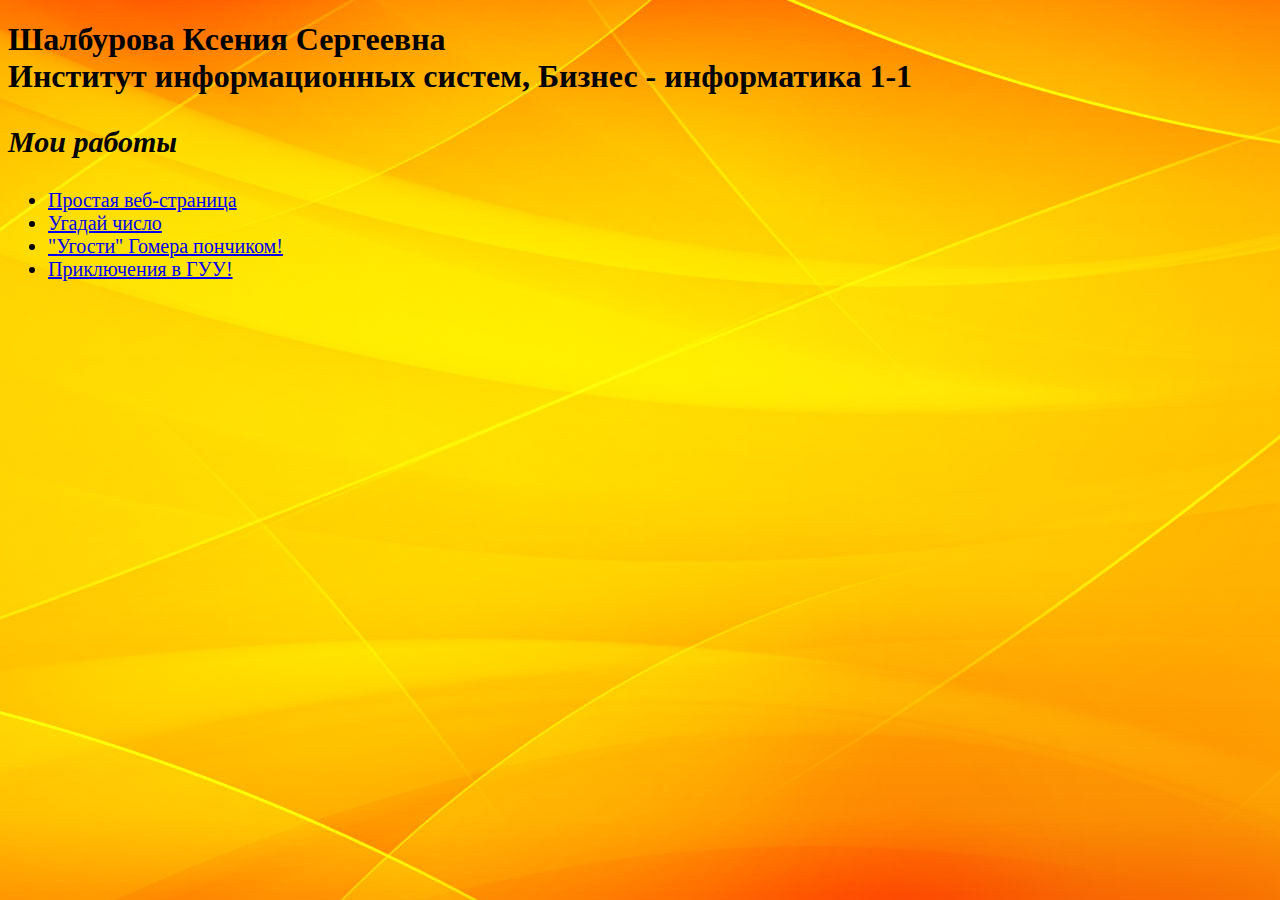
<file: index.html>
<!DOCTYPE html>
<html lang="ru">
<head>
<meta charset="utf-8">
	<title>Главная страница</title>
	<style>
	body
	{
background-image: url(fon.jpg);
background-position: top center; 
background-attachment: fixed
}
p
{
font-family:Times New Roman, Comic Sans MS, arial;
 font-size: 30px;
 font-style: italic;
 font-weight: bold;
}
ul
{
font-size: 20px;	
}
	</style>
</head>
<body>
<h1>Шалбурова Ксения Сергеевна <br>Институт информационных систем, Бизнес - информатика 1-1 </h1>
<p>Мои работы</p>
<ul>
<li> <a href= "project1/pizza.html" target="_blank">Простая веб-страница</a></li>
<li><a href="project2/game1.html"> Угадай число</a></li>
<li><a href="project3/game2.html">"Угости" Гомера пончиком!</a></li>
<li><a href="project4/game3.html">Приключения в ГУУ!</a></li>
</ul>

</body>
</html>
</file>
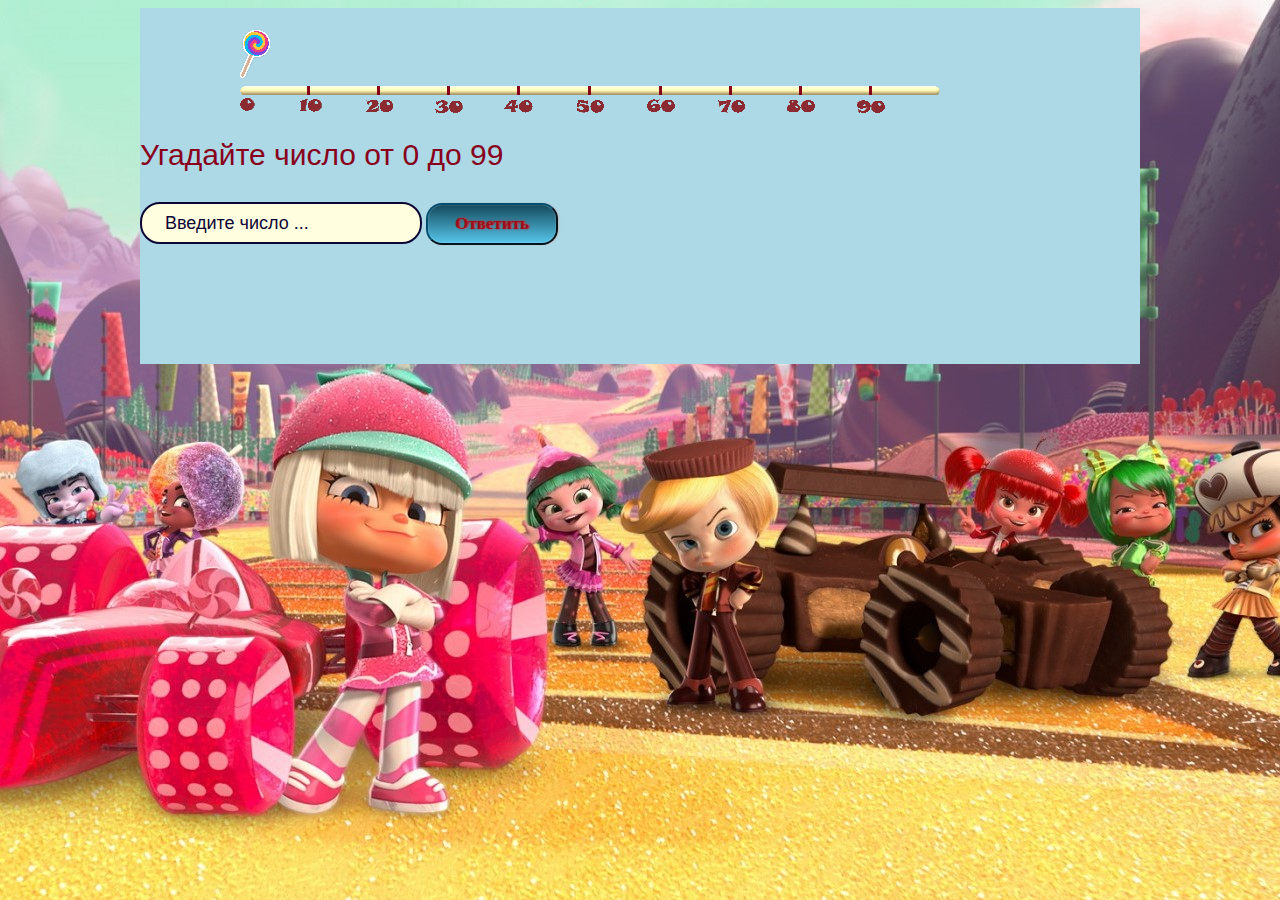
<file: project2/game1.html>
<!doctype html>
<html>
<head lang="ru">
<meta charset="utf-8">
<title>Игра Угадай Число</title>
 <link rel="stylesheet" href="styleKS.css"> 
 </head>
<body> 
<div class="pop">
<div id="stage">
 <div id="scale"></div>
 <div id="arrow"></div>
</div>
<p id="output">Угадайте число от 0 до 99</p>
<input id="input" type="text"
 placeholder="Введите число ..." autofocus>
<button>Ответить</button>
</div>
</body>
<script type="text/javascript">
 var mysteryNumber = Math.floor(Math.random() * 100);
var playersGuess = 0;
var guessesRemaining = 10;
var guessesMade = 0;
var gameState = "";
var gameWon = false;
var message = "Пожалуйста, введите число от 0 до 99."
window.addEventListener("keydown", keydownHandler, false);
var input = document.querySelector("#input");
var output = document.querySelector("#output");
var button = document.querySelector("button");
button.addEventListener("click", clickHandler, false);
var arrow = document.querySelector("#arrow");
function keydownHandler(event)
{
 if(event.keyCode === 13)
 {
 validateInput();
 }
}
function clickHandler()
{
 validateInput();
}
function validateInput()
{
 playersGuess = parseInt(input.value);
 input.value = ""
 if(isNaN(playersGuess))
 {
 output.innerHTML = message;
 }
 else if(playersGuess < 0 || playersGuess > 99)
 {
 output.innerHTML = message;
 }
 else
 {
 playGame();
 }
}
function playGame()
{
 guessesRemaining -= 1;
 guessesMade += 1;
 gameState = " Сделано попыток: " + guessesMade +
 ". Осталось: " + guessesRemaining + ".";
 if(playersGuess > mysteryNumber)
 {
 output.innerHTML = "Слишком большое." + gameState;
 if (guessesRemaining < 1)
 {
 endGame();
 }
 }
 else if(playersGuess < mysteryNumber)
 {
 output.innerHTML = "Слишком маленькое." + gameState;
 if (guessesRemaining < 1)
 {
 endGame();
 }
 }
 else
 {
 gameWon = true;
 endGame();
 }
 render();
}
function endGame()
{
 if (gameWon)
 {
 output.innerHTML
 = "Да, это " + mysteryNumber + "!" + "<br>"
 + "Количество ваших попыток: " + guessesMade + ".";
 }
 else
 {
 output.innerHTML
 = "Больше не осталось попыток!" + "<br>"
 + "Было загадано число " + mysteryNumber + ".";
 }
 button.removeEventListener("click", clickHandler, false);
button.disabled = true;
 window.removeEventListener("keydown", keydownHandler, false);
 input.placeholder = "Конец игры!";
 input.disabled = true;
}
function render()
{
 arrow.style.left = playersGuess * 7 + "px";
}
</script>
</html>
</file>
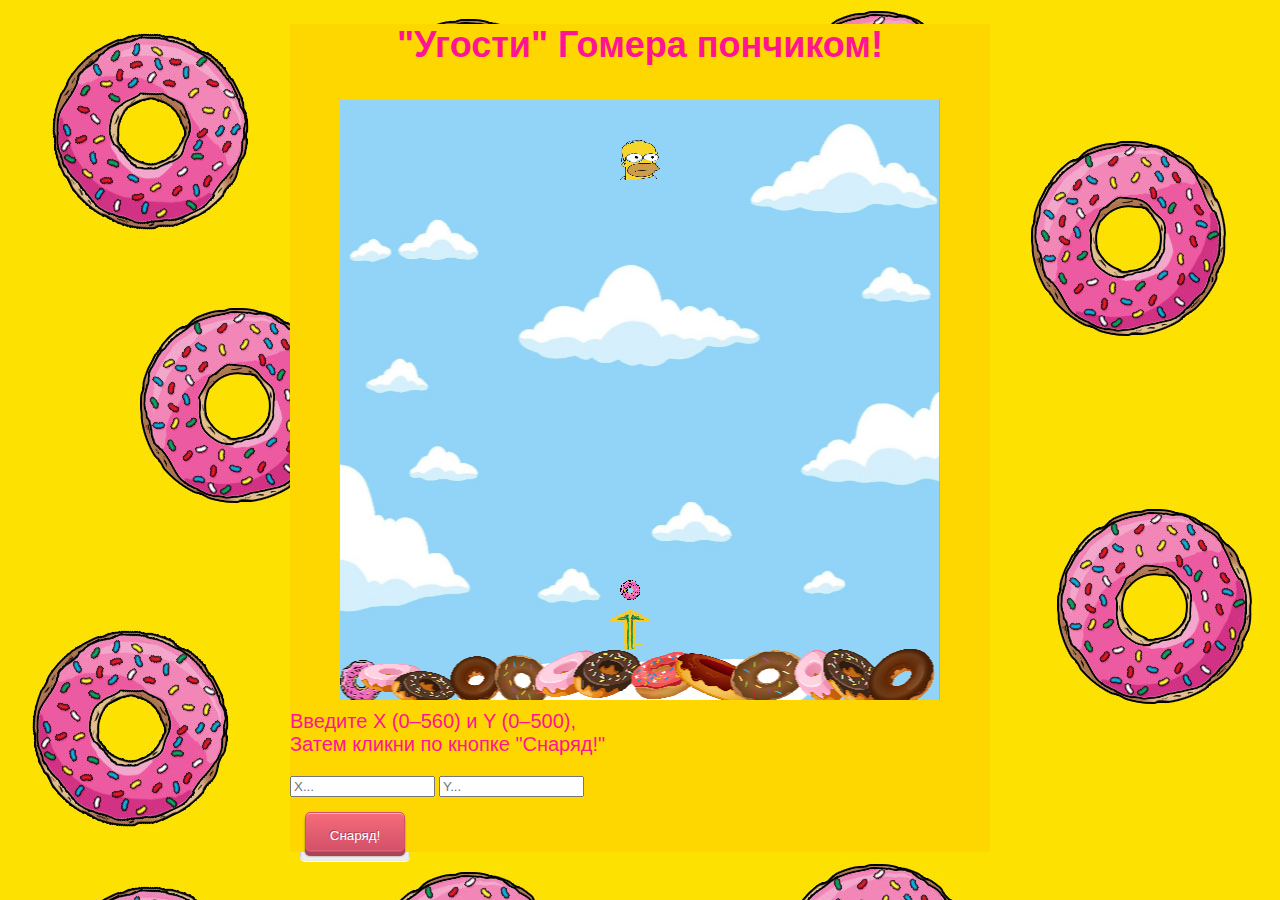
<file: project3/game2.html>
<!doctype html>
<head lang="ru">
<meta charset="utf-8">
<title>"Угости" Гомера пончиком!</title>
 <link rel="stylesheet" href="StyleKSA.css"> 
 </head>
<body>
<div id="main">
<h1>"Угости" Гомера пончиком!</h1>
<div id="stage">
 <div id="background"></div>
 <div id="cannon"></div>
 <div id="alien"></div>
 <div id="missile"></div>
 <div id="explosion"></div>
</div>
<p id="output">Введите X (0–560) и Y (0–500),
<br>Затем кликни по кнопке "Снаряд!"</p>
<input id="inputX" type="text" placeholder="X..." size = "15">
<input id="inputY" type="text" placeholder="Y..." size = "15">
<button>Снаряд!</button>
</div>
</body>
<script>
//Переменные игры
var alienX = 280;
var alienY = 40;
var guessX = 0;
var guessY = 0;
var shotsRemaining = 8;
var shotsMade = 0;
var gameState = "";
var gameWon = false;
//Объекты игры
var cannon = document.querySelector("#cannon");
var alien = document.querySelector("#alien");
var missile = document.querySelector("#missile");
var explosion = document.querySelector("#explosion");
//Отслеживание нажатия клавиши Enter 
window.addEventListener("keydown", keydownHandler, false); 
//Поля ввода и вывода
var inputX = document.querySelector("#inputX");
var inputY = document.querySelector("#inputY");
var output = document.querySelector("#output");
//Кнопка
var button = document.querySelector("button");
button.style.cursor = "pointer";
button.addEventListener("click", clickHandler, false);
function render()
{
 //Позиция пришельца
 alien.style.left = alienX + "px";
 alien.style.top = alienY + "px";
 //Позиция орудия
 cannon.style.left = guessX + "px";
 //Позиция ракеты
 missile.style.left = guessX + "px";
 missile.style.top = guessY + "px";
}
function keydownHandler(event) 
{ 
if(event.keyCode === 13) 
{ 
validateInput(); 
} 
}
function clickHandler()
{
 validateInput();
}
function validateInput()
{
guessX = parseInt(inputX.value);
guessY = parseInt(inputY.value);
if(isNaN(guessX) || isNaN(guessY))
{
output.innerHTML = "Пожалуйста, введи число. ";
}
else if(guessX > 560 || guessX < 0)
{
output.innerHTML = "Значение X должно быть от 0 до 560! ";
}
else if(guessY > 500 || guessY < 0)
{
output.innerHTML = "Значение Y должно быть от 0 до 500! ";
}
else
{
playGame();
}
}
function playGame()
{
 shotsRemaining -= 1;
 shotsMade += 1;
 gameState = "<br>Выстрелы: " + shotsMade + ". Осталось: "
 + shotsRemaining + ".";
 guessX = parseInt(inputX.value);
 guessY = parseInt(inputY.value);
 //Анализ: Находятся ли введенные игроком
 //координаты X и Y внутри области цели
 if(guessX >= alienX && guessX <= alienX + 40)
 {
 //В горизонтальном направлении X находятся,
 //теперь проверим вертикальное направление Y
 if(guessY >= alienY && guessY <= alienY + 40)
 {
 //Совпадение по обоим направлениям, т.е. цель поражена!
 gameWon = true;
 endGame();
 }
 }
 else
 {
 output.innerHTML = "Промазал!Попробуй еще раз!" + gameState;
 //Проверка на конец игры
 if (shotsRemaining < 1)
 {
 endGame();
 }
 }
 //Изменение позиции пришельца, если игра еще не выиграна
 if(!gameWon)
 {
 //Изменение координаты X пришельца
 alienX = Math.floor(Math.random() * 560);
 //Добавим 30 к координате Y, чтобы новая позиция
 //пришельца стала ниже и приблизилась к земле
 alienY += 60;
 }
 //Обновление отображения нового состояния игры
 render(); console.log("X: " + alienX);
 console.log("Y: " + alienY);
}
function endGame()
{
 if(gameWon)
 {
 output.innerHTML
 = "Победа! Гомер наелся и счастлив!" + "<br>"
 + "Израсходовано пончиков: " + shotsMade + ".";
 explosion.style.display = "block";
alien.style.display = "none";
missile.style.display = "none";
explosion.style.left = alienX + "px";
explosion.style.top = alienY + "px";
 }
 else
 {
 output.innerHTML
 = "Вы проиграли!" + "<br>" + "Гомер добрался до ваших запасов и съел все пончики!";
 }
button.removeEventListener("click", clickHandler, false);
button.disabled = true;
inputХ.placeholder = "Конец ";
inputХ.placeholder = "игры! ";
inputХ.disabled = true;
inputY.disabled = true;
}
</script>
</file>
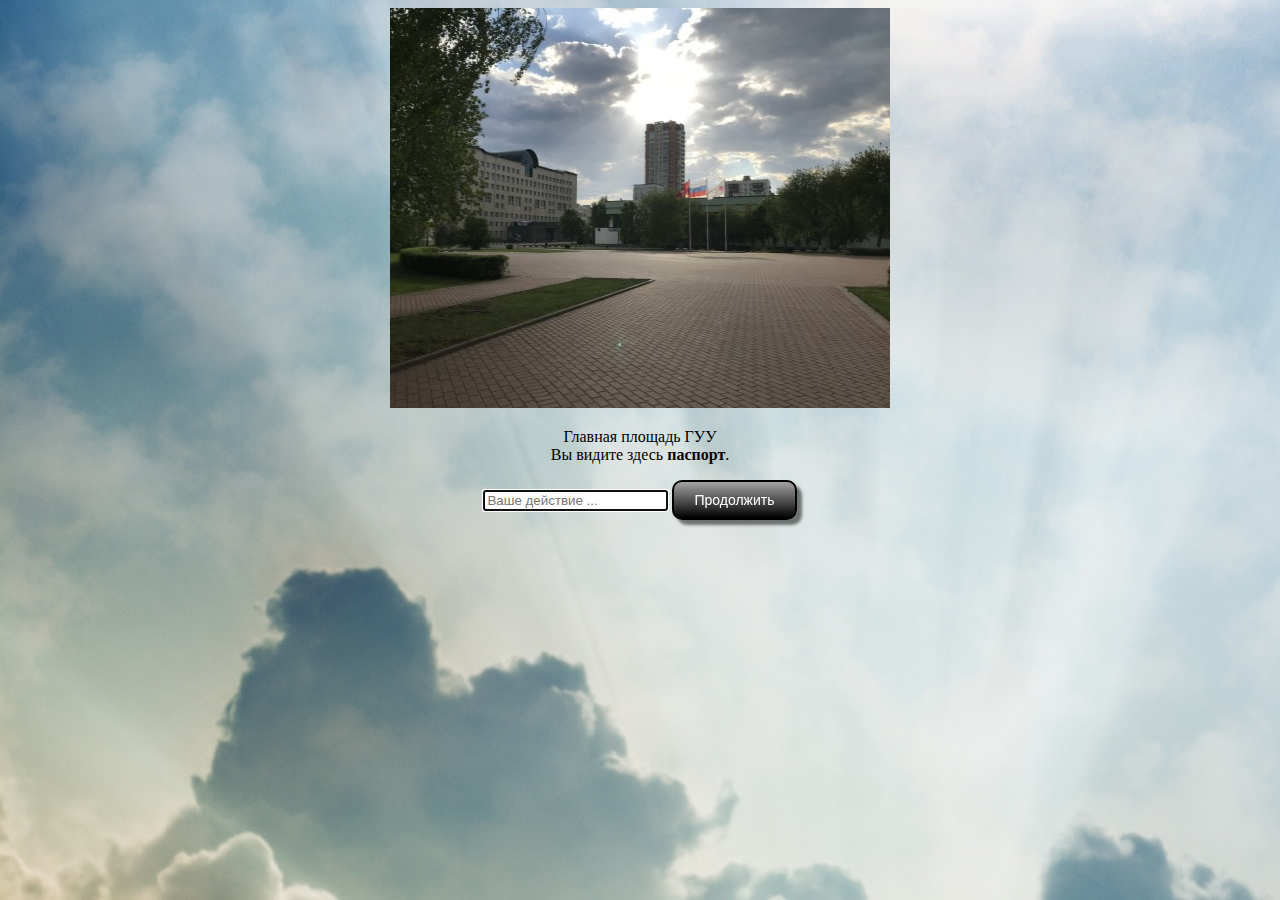
<file: project4/game3.html>
<!doctype html>
<meta charset="utf-8">
<title>Приключения в ГУУ </title>
<body>
<img src="" width="500" height="400">
<p id="output"></p>
<input id="input" type="text" placeholder="Ваше действие ..." autofocus>
<button>Продолжить</button>
</body>
<style>
#map
{
position: center;
}
#button
{
	position: center;
}

body
{
	background-image: url(bg.jpg);
	text-align:center;

}

button 

{ 

font-family: Arial, Helvetica, sans-serif; 

font-size: 14px; 

color: #fff; 

padding: 10px 20px; 

border: 2px solid #000; 

cursor: pointer; 

-webkit-border-radius: 10px; 

-moz-border-radius: 10px; 

border-radius: 10px; 

background:-webkit-linear-gradient(top, #a3a3a3, #000); 

background:-moz-linear-gradient(top, #a3a3a3, #000); 

background: linear-gradient(top, #a3a3a3, #000); 

-webkit-box-shadow: 5px 5px 3px rgba(0,0,0,0.5); 

-moz-box-shadow: 5px 5px 3px rgba(0,0,0,0.5); 

box-shadow: 5px 5px 3px rgba(0,0,0,0.5); 

-webkit-user-select: none; 

-moz-user-select: none; 

user-select: none; 

} 

button:hover 

{ 

background: -webkit-linear-gradient(top, #acc7a3, #506651); 

background: -moz-linear-gradient(top, #acc7a3, #506651); 

background: linear-gradient(top, #acc7a3, #506651); 

} 

button:active 

{ 

background: -webkit-linear-gradient(top, #858565, #c5c9a9); 

background: -moz-linear-gradient(top, #858565, #c5c9a9); 

background: linear-gradient(top, #858565, #c5c9a9); 

} 
</style>
<script>
//Создание карты
var map = [];
  map[0] = "Кафетерий";
  map[1] = "Cтуденческий городок";
  map[2] = "Общежитие №2";
  map[3] = "Бизнес-центр";
  map[4] = "Главная площадь ГУУ";
  map[5] = "Деканат ИИСа";
  map[6] = "Кабинет выдачи пропусков";
  map[7] = "Спортивный комлпекс";
  map[8] = "Регистрационный учет";
//Установка начальной позиции игрока
var mapLocation = 4;
//Создание массива имен файлов с изображениями
var images = [];
  images[0] = "kletka.jpg";
  images[1] = "dogovor.jpg";
  images[2] = "ob.jpg";
  images[3] = "bc.jpg";
  images[4] = "mainpl.jpg";
  images[5] = "iis.jpg";
  images[6] = "prop.jpg";
  images[7] = "sk.jpg";
  images[8] = "migr.jpg";
  //Создание массива сообщений о заблокированных маршрутах
var blockedPathMessages = [];
  blockedPathMessages[0] = "В кафе большая очередь, есть риск задержаться";
  blockedPathMessages[1] = "Нет смысла подниматься на этаж выше, там только учебные аудитории";
  blockedPathMessages[2] = "Комендант не пускает вас далее";
  blockedPathMessages[3] = "На этом территория ГУУ заканчивается, дальше забор"
  blockedPathMessages[4] = "";
  blockedPathMessages[5] = "Дверь заперта, скорее всего,снова перерыв";
  blockedPathMessages[6] = "Охранник настрожено смотрит на тебя, лучше туда не идти";
  blockedPathMessages[7] = "У тебя нет с собой формы, так что в спорткомплекс тебя не пустят";
  blockedPathMessages[8] = "Дальше конец этажа, пути нет";
  //Создание помощника
var helpMessages = [];
  helpMessages[0] = "";
  helpMessages[1] = "Обычно договоры заключаются только при предъявлении удостоверения личности, стоит попробовать";
  helpMessages[2] = "Стоят турникеты...Интересно чтоже надо к ним приложить, чтобы попасть в общагу?";
  helpMessages[3] = "";
  helpMessages[4] = "";
  helpMessages[5] = "";
  helpMessages[6] = "Тут сидят очень серьезные люди, без доказательства о проживании в общежитии пропуск не выдадут";
  helpMessages[7] = "";
  helpMessages[8] = "Чтобы зарегистрироваться, надо знать куда регистрировать.А где же может быть написан адрес вашего общежития?";
//Создание предметов и их местоположения
var items = ["паспорт"]
var itemLocations = [4];
//Массив, содержащий предметы, которые несет игрок
var backpack = [];
//Инициализация ввода игрока
var playersInput = "";
//Инициализация текста сообщения
var gameMessage = "";
//Массив допустимых в игре действий и переменная,
//в которой хранится текущее действие игрока
var actionsIKnow = ["север", "восток", "юг", "запад", "взять","помощь",
"использовать", "выбросить"];
var action = "";
//Массив доступных в игре предметов и переменная,
//в которой хранится упомянутый игроком предмет
var itemsIKnow = ["договор", "паспорт","регистрацию","пропуск"]
var item = "";
//Ссылка на элемент img
var image = document.querySelector("img");
//Поля ввода и вывода
var output = document.querySelector("#output");
var input = document.querySelector("#input");
//Кнопка
var button = document.querySelector("button");
button.style.cursor = "pointer";
button.addEventListener("click", clickHandler, false);
//Отображение текущего положения игрока
render();
window.addEventListener("keydown", keydownHandler, false);
function keydownHandler(event)
{
  if(event.keyCode === 13)
  {
    clickHandler();
  }
}
function clickHandler()
{
  playGame();
}
function takeItem()
{
  //Поиск индекса указанного игроком предмета в массиве items
  var itemIndexNumber = items.indexOf(item);
  //Присутсвует ли предмет там, где находится игрок?
  if(itemIndexNumber !== -1
  && itemLocations[itemIndexNumber] === mapLocation)
  {
    gameMessage = "Вы взяли " + item + ".";
    //Добавление предмета в рюкзак игрока
    backpack.push(item);
    //Удаление предмета из игрового мира
    items.splice(itemIndexNumber, 1);
    itemLocations.splice(itemIndexNumber, 1);
    //Вывод в консоли для тестирования
    console.log("Предметы МИРА: " + items);
    console.log("Предметы РЮКЗАКА: " + backpack);
  }
  else
  {
    //Сообщение при попытке игрока взять недоступный предмет
    gameMessage = "Вы не можете это сделать. " + itemIndexNumber;
  }
}
function dropItem()
{
  //Попытаемся выбросить предмет только, если рюкзак не пуст
  if(backpack.length !== 0)
  {
    //Поиск номера предмета в рюкзаке
    var backpackIndexNumber = backpack.indexOf(item);
    //Предмет в рюкзаке, если backpackIndex не равен -1
    if(backpackIndexNumber !== -1)
      {
        //Сообщение игроку о том, что он выбросил
        gameMessage = "Вы бросили " + item + ".";
        //Возврат предмета в игровой мир
        items.push(backpack[backpackIndexNumber]);
        itemLocations.push(mapLocation);
        //Удаление предмета из рюкзака
        backpack.splice(backpackIndexNumber, 1);
      }
    else
    {
      //Сообщение игроку при попытке выбросить то, чего нет
      gameMessage = "Вы не можете это сделать.";
    }
  }
  else
  {
    //Сообщение игроку если рюкзак пустой
    gameMessage = "У вас ничего нет.";
  }
}
function useItem()
{
  //1. Поиск предмета в рюкзаке
  //Поиск индекса предмета в рюкзаке
  var backpackIndexNumber = backpack.indexOf(item);
  //Если индекс равен -1, предмета нет в рюкзаке,
  //сообщим об этом игроку
  if(backpackIndexNumber === -1)
  {
    gameMessage = "У вас этого нет.";
  }
  // Если в рюкзаке ничего нет, сообщим об этом игроку
  if(backpack.length === 0)
  {
    gameMessage += " У вас ничего нет";
  }
  //2. Если предмет есть в рюкзаке, используем его
  if(backpackIndexNumber !== -1)
  {
    switch(item)
    {
      case "договор":
      if(mapLocation === 8)
      {
        gameMessage = "Сотрудница отдела мило улыбается вам.";
        gameMessage += " Ознакомившись с договором,";
        gameMessage += " вручает вам регистрацию!";
		//Удаление камня из рюкзака
          backpack.splice(backpackIndexNumber, 1);
        //Добавим меч в мир
        items.push("регистрацию")
        itemLocations.push(mapLocation);
      }
      else
      {
        gameMessage = "Вы бессмыслено вчитываетесь в содержание договора,";
        gameMessage += " но не понимаете зачем он здесь нужен";
      }
      break;
      case "паспорт":
        if(mapLocation === 1)
        {
          gameMessage = " Вы предъявили паспорт,";
          gameMessage += " и вам заключили договор!";
          //Удаление камня из рюкзака
          backpack.splice(backpackIndexNumber, 1);
          //Добавление барабана в игровой мир
          items.push("договор")
          itemLocations.push(mapLocation);
          helpMessages[mapLocation] = "";
          }
          else
          {
          gameMessage = "Вы вертите паспорт в руках";
          }
          break;
		   case "регистрацию":
          if(mapLocation ===6)
          {
            gameMessage = "Отсканировав регистрацию, вас внесли в базу данных";
            gameMessage += " и, наконец, выдали вам электронный пропуск";
			 //Удаление камня из рюкзака
          backpack.splice(backpackIndexNumber, 1);
		     //Добавление барабана в игровой мир
          items.push("пропуск")
          itemLocations.push(mapLocation);
          helpMessages[mapLocation] = "";
          }
          else
          {
            gameMessage = "Вы используете регистрацию в виде веера, но даже это вам не помогает";
          }
          break;
		  case "пропуск":
		      if(mapLocation === 2)
			   {
            gameMessage = "Вы прикладываете пропуск к турникету и попадаете в общежитие!";
            gameMessage += " Вы в своей комнате, и не будете ночевать на улице!!";
			}
			else
			 {
			  gameMessage = "Вы рассматриваете пропуск, пробуете его на зубок";
			}
		  
    }
        }
     }
function playGame()
{
  //Чтение ввода игрока и преобразование его в нижний регистр.
  playersInput = input.value;
  playersInput = playersInput.toLowerCase();
  //Сброс значений предыдущего хода игрока
  gameMessage = "";
  action = "";
  //Анализ выбранного игроком действия
  for(i = 0; i < actionsIKnow.length; i++)
  {
    if(playersInput.indexOf(actionsIKnow[i]) !== -1)
    {
      action = actionsIKnow[i];
      console.log("Действие игрока: " + action);
      break;
    }
  }
  //Анализ выбранного игроком предмета
  for(i = 0; i < itemsIKnow.length; i++)
  {
    if(playersInput.indexOf(itemsIKnow[i]) !== -1)
    {
      item = itemsIKnow[i];
      console.log("Выбранный игроком предмет: " + item);
    }
  }
  //Выполнение действия игрока
  switch(action)
  {
  case "помощь":
  //Отображение подсказки, если она есть для этой области мира
  if(helpMessages[mapLocation] !== "")
  {
    gameMessage = helpMessages[mapLocation] + " ";
  }
  gameMessage += "Попробуйте одно из слов: "
  gameMessage += "север, восток, юг, запад, взять, выбросить, ";
  gameMessage += "использовать, паспорт, договор, регистрацию, пропуск";
  break;
  case "север":
  if(mapLocation >= 3)
  {
    mapLocation -= 3;
  }
  else
  {
    gameMessage = blockedPathMessages[mapLocation];
  }
  break;
  case "восток":
  if(mapLocation % 3 != 2)
  {
    mapLocation += 1;
  }
  else
  {
    gameMessage = blockedPathMessages[mapLocation];
  }
  break;
  case "юг":
  if(mapLocation < 6)
  {
    mapLocation += 3;
  }
  else
  {
    gameMessage = blockedPathMessages[mapLocation];
  }
  break;
  case "запад":
  if(mapLocation % 3 != 0)
  {
    mapLocation -= 1;
  }
  else
  {
    gameMessage = blockedPathMessages[mapLocation];
  }
  break;
  case "взять":
  takeItem()
  break;
  case "выбросить":
  dropItem();
  break;
  case "использовать":
  useItem();
  break;
  default:
  gameMessage = "Я этого не понимаю.";
  }
  //Воспроизведение хода игрока
  render();
}
function render()
{
  //Отображение новой позиции игрока
  output.innerHTML = map[mapLocation];
  image.src = "images/" + images[mapLocation];
  //Отображение предмета, если он есть в этом месте
  //1. Цикл по всем предметам игры
  for(var i = 0; i < items.length; i++)
  {
    //Выяснение, есть ли предмет в этом месте
    if(mapLocation === itemLocations[i])
    {
      //Отображение предмета
      output.innerHTML
      += "<br>Вы видите здесь <strong>" + items[i] + "</strong>.";
    }
  }
  //Отображение сообщения
  output.innerHTML += "<br><em>" + gameMessage + "</em>";
  //Отображение содержимого рюкзака игрока
  if(backpack.length !== 0)
  {
    output.innerHTML += "<br>Вы несете: "
    + backpack.join(" ") ;
	}
	}
</script>
</file>
<file: project2/styleKS.css>
button
{text-decoration:none; text-align:center; 
 padding:9px 27px; 
 border:outset 2px #004F72; 
 -webkit-border-radius:16px;
 -moz-border-radius:16px; 
 border-radius: 16px; 
 font:17px "Palatino Linotype", "Book Antiqua", Palatino, serif; 
 font-weight:bold; 
 color:#9e0b1c; 
 background-color:#144a5c; 
 background-image: -moz-linear-gradient(top, #144a5c 0%, #57c6eb 100%); 
 background-image: -webkit-linear-gradient(top, #144a5c 0%, #57c6eb 100%); 
 background-image: -o-linear-gradient(top, #144a5c 0%, #57c6eb 100%); 
 background-image: -ms-linear-gradient(top, #144a5c 0% ,#57c6eb 100%); 
 filter: progid:DXImageTransform.Microsoft.gradient( startColorstr='#57c6eb', endColorstr='#57c6eb',GradientType=0 ); 
 background-image: linear-gradient(top, #144a5c 0% ,#57c6eb 100%);   
 -webkit-box-shadow:1px 0px 2px #bababa, inset 0px 0px 1px #ffffff; 
 -moz-box-shadow: 1px 0px 2px #bababa,  inset 0px 0px 1px #ffffff;  
 box-shadow:1px 0px 2px #bababa, inset 0px 0px 1px #ffffff;  
  text-shadow: 1px 0px 2px #e82323; 
 filter: dropshadow(color=#e82323, offx=1, offy=0);
  }
 .button: hover
 {
 padding:9px 27px; 
 border:outset 2px #004F72; 
 -webkit-border-radius:16px;
 -moz-border-radius:16px; 
 border-radius: 16px; 
 font:17px "Palatino Linotype", "Book Antiqua", Palatino, serif; 
 font-weight:bold; 
 color:#9e0b1c; 
 background-color:#1f177a; 
 background-image: -moz-linear-gradient(top, #1f177a 0%, #4f58bf 100%); 
 background-image: -webkit-linear-gradient(top, #1f177a 0%, #4f58bf 100%); 
 background-image: -o-linear-gradient(top, #1f177a 0%, #4f58bf 100%); 
 background-image: -ms-linear-gradient(top, #1f177a 0% ,#4f58bf 100%); 
 filter: progid:DXImageTransform.Microsoft.gradient( startColorstr='#4f58bf', endColorstr='#4f58bf',GradientType=0 ); 
 background-image: linear-gradient(top, #1f177a 0% ,#4f58bf 100%);   
 -webkit-box-shadow:1px 0px 2px #bababa, inset 0px 0px 1px #ffffff; 
 -moz-box-shadow: 1px 0px 2px #bababa,  inset 0px 0px 1px #ffffff;  
 box-shadow:1px 0px 2px #bababa, inset 0px 0px 1px #ffffff;  
  text-shadow: 1px 0px 2px #e82323; 
 filter: dropshadow(color=#e82323, offx=1, offy=0);
 }
 .button: active
 {
 padding:9px 27px; 
 border:outset 2px #004F72; 
 -webkit-border-radius:16px;
 -moz-border-radius:16px; 
 border-radius: 16px; 
 font:17px "Palatino Linotype", "Book Antiqua", Palatino, serif; 
 font-weight:bold; 
 color:#9e0b1c; 
 background-color:#f22958; 
 background-image: -moz-linear-gradient(top, #f22958 0%, #e7eef0 100%); 
 background-image: -webkit-linear-gradient(top, #f22958 0%, #e7eef0 100%); 
 background-image: -o-linear-gradient(top, #f22958 0%, #e7eef0 100%); 
 background-image: -ms-linear-gradient(top, #f22958 0% ,#e7eef0 100%); 
 filter: progid:DXImageTransform.Microsoft.gradient( startColorstr='#e7eef0', endColorstr='#e7eef0',GradientType=0 ); 
 background-image: linear-gradient(top, #f22958 0% ,#e7eef0 100%);   
 -webkit-box-shadow:1px 0px 2px #bababa, inset 0px 0px 1px #ffffff; 
 -moz-box-shadow: 1px 0px 2px #bababa,  inset 0px 0px 1px #ffffff;  
 box-shadow:1px 0px 2px #bababa, inset 0px 0px 1px #ffffff;  
  text-shadow: 1px 0px 2px #e82323; 
 filter: dropshadow(color=#e82323, offx=1, offy=0);}
 input {
	padding: 7px 23px;
    font-weight: 400;
    font-size: 18px;
    font-family: Arial, sans-serif;
    line-height: 24px;
    outline: none;
    border: 2px solid #0d0635;
    border-radius: 20px;
	background-color:#FFFFE0 ;
	color:  #0d0635;
}
input::-moz-placeholder { 
    color:  #0d0635;
 }
input::-webkit-input-placeholder {
    color:  #0d0635; 
	}
 body
 {
 	background-image: url(fon.jpg);
 }
#output
{
font-family: Comic Sans MS, Arial , sans-serif;
 font-size: 30px;
 color: #88001b;
}
.pop
{ 
width:1000px;
height:356px;
background-color:#ADD8E6;
margin: auto;
}
#stage
{
width: 700px;
 height: 100px;
 position: relative;
 top:10px;
 left:100px;
 background-color:  #ADD8E6
}
#scale
{
 width: 700px;
 height: 50px;
 position: absolute;
 top: 45px;
 left: 0px;
 background-image: url(shkala.png);
}
#arrow
{
 width: 30px;
 height: 50px;
 position: absolute;
 top: 10px;
 left: 0px;
 background-image: url(arrow.png);
\
-webkit-transition: left 0.5s ease-out 0s;
 -moz-transition: left 0.5s ease-out 0s;
 transition: left 0.5s ease-out 0s;
}
</file>
<file: project3/StyleKSA.css>
#stage
{
 width: 600px;
 height: 600px;
 top: 10px;
 left: 50px;
 position: relative;
}
#background
{
 width: 600px;
 height: 600px;
 position: absolute;
 top: 0px;
 left: 0px;
 background-image: url(bg2.png);
}
#cannon
{
 width: 40px;
 height: 40px;
 position: absolute;
 top: 510px;
 left: 270px;
 background-image: url(connon.png);
}
#alien
{
 width: 40px;
 height: 40px;
 position: absolute;
 top: 40px;
 left: 280px;
 background-image: url(gomer1.png);
}
#missile
{
 width: 20px;
 height: 20px;
 position: absolute;
 top: 480px;
 left: 280px;
 background-image: url(donut.png);
}
#output
{
	font-family: Comic Sans MS, Arial , sans-serif;
 font-size: 20px;
 color: #FF1493;
}
button
 {
	position: relative;
	width:100px;
	height:40px;
	text-align:center;
	color:#FFF;
	text-decoration:none;
	line-height:43px;
	font-family:'Oswald', Helvetica;
	display: block;
	margin: 15px;
}
button:before {
	background:#f0f0f0;
	background-image:-webkit-gradient(linear, 0% 0%, 0% 100%, from(#D0D0D0), to(#f0f0f0));
	
	-webkit-border-radius:5px;
	-moz-border-radius:5px;
	border-radius:5px;
	
	-webkit-box-shadow:0 1px 2px rgba(0, 0, 0, .5) inset, 0 1px 0 #FFF; 
	-moz-box-shadow:0 1px 2px rgba(0, 0, 0, .5) inset, 0 1px 0 #FFF; 
	box-shadow:0 1px 2px rgba(0, 0, 0, .5) inset, 0 1px 0 #FFF;
	
	position: absolute;
	content: "";
	left: -6px; right: -6px;
	top: -6px; bottom: -10px;
	z-index: -1;
}

button:active {
	-webkit-box-shadow:0 1px 0 rgba(255, 255, 255, .5) inset, 0 -1px 0 rgba(255, 255, 255, .1) inset;
	top:5px;
}
button:active:before{
	top: -11px;
	bottom: -5px;
	content: "";
}

button {
	text-shadow:-1px -1px 0 #A84155;
	background: #D25068;
	border:1px solid #D25068;
	
	background-image:-webkit-linear-gradient(top, #F66C7B, #D25068);
	background-image:-moz-linear-gradient(top, #F66C7B, #D25068);
	background-image:-ms-linear-gradient(top, #F66C7B, #D25068);
	background-image:-o-linear-gradient(top, #F66C7B, #D25068);
	background-image:linear-gradient(to bottom, #F66C7B, #D25068);
	
	-webkit-border-radius:5px;
	-moz-border-radius:5px;
	border-radius:5px;
	
	-webkit-box-shadow:0 1px 0 rgba(255, 255, 255, .5) inset, 0 -1px 0 rgba(255, 255, 255, .1) inset, 0 4px 0 #AD4257, 0 4px 2px rgba(0, 0, 0, .5);
	-moz-box-shadow:0 1px 0 rgba(255, 255, 255, .5) inset, 0 -1px 0 rgba(255, 255, 255, .1) inset, 0 4px 0 #AD4257, 0 4px 2px rgba(0, 0, 0, .5);
	box-shadow:0 1px 0 rgba(255, 255, 255, .5) inset, 0 -1px 0 rgba(255, 255, 255, .1) inset, 0 4px 0 #AD4257, 0 4px 2px rgba(0, 0, 0, .5);
}

button:hover {
	background: #F66C7B;
	background-image:-webkit-linear-gradient(top, #D25068, #F66C7B);
	background-image:-moz-linear-gradient(top, #D25068, #F66C7B);
	background-image:-ms-linear-gradient(top, #D25068, #F66C7B);
	background-image:-o-linear-gradient(top, #D25068, #F66C7B);
	background-image:linear-gradient(top, #D25068, #F66C7B);
}
#main
{
width:700px;
height: 800:px;
margin: auto;
	background-color: #FFD700;
}
#explosion {
	width: 40px;
height: 40px;
position:  absolute;
top: 40px;
left: 160px;
background-image: url(gomer2.png);
background-position: center;
  background-repeat: no-repeat;
  background-size: cover;
    display: none;
}
h1
{
	font-family: Comic Sans MS, Arial , sans-serif;
 color: #FF1493;
 font-size: 36px;
 text-align:center;
}
body 
{
	background-image: url(bg1.jpg);
}
</file>
